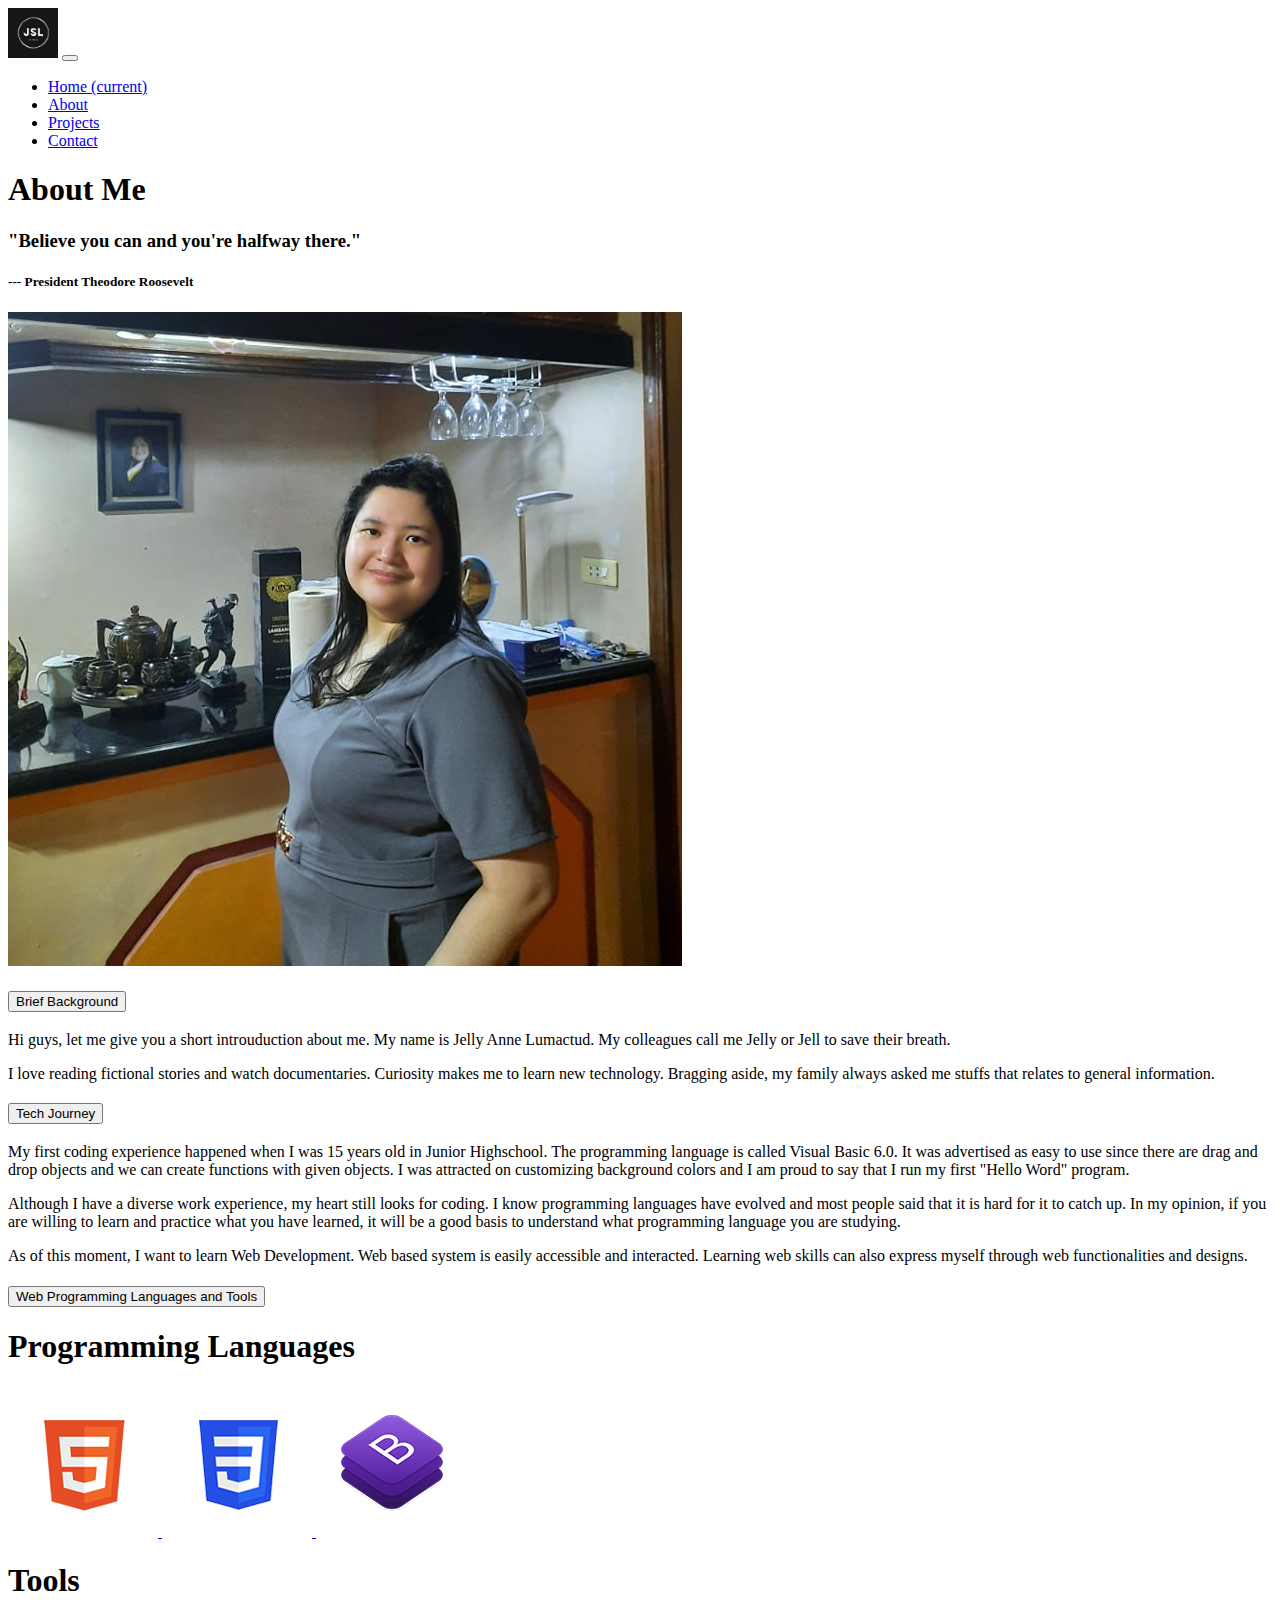
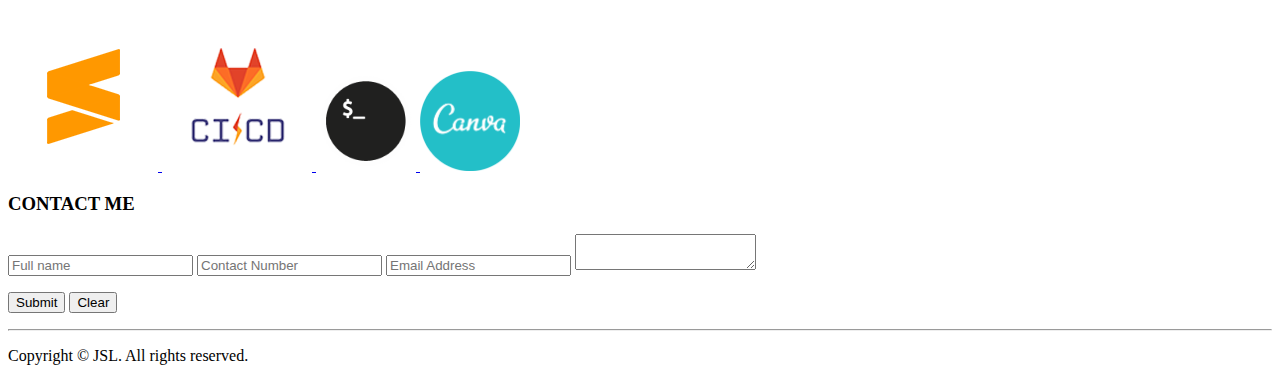
<file: aboutme.html>
<!DOCTYPE html>
<html>

	<head>

		<meta charset="utf-8">
		<meta name="viewport" content="width=device-width, initial-scale=1, shrink-to-fit=no">
    	<meta http-equiv="X-UA-Compatible" content="IE=edge">

		<title>About Me</title>

		<link rel="stylesheet" href="https://cdn.jsdelivr.net/npm/bootstrap@4.6.0/dist/css/bootstrap.min.css" integrity="sha384-B0vP5xmATw1+K9KRQjQERJvTumQW0nPEzvF6L/Z6nronJ3oUOFUFpCjEUQouq2+l" crossorigin="anonymous">
		<link rel="icon" type="image/png" href="./images/JSL_logo.png">

		<link rel="preconnect" href="https://fonts.googleapis.com">
		<link rel="preconnect" href="https://fonts.gstatic.com" crossorigin>
		<link href="https://fonts.googleapis.com/css2?family=Roboto:wght@300&display=swap" rel="stylesheet">

</head>

	<body class="bg-dark">

		    <nav class="navbar navbar-expand-lg navbar-dark bg-dark">
		      <span class="navbar-brand"><img src="images/JSL_logo.png" height="50px"></span>
		      <button class="navbar-toggler" type="button" data-toggle="collapse" data-target="#navbarSupportedContent" aria-controls="navbarSupportedContent" aria-expanded="false" aria-label="Toggle navigation">
		      <span class="navbar-toggler-icon"></span>
		      </button>
		      <div class="collapse navbar-collapse justify-content-right" id="navbarSupportedContent">
		        <ul class="navbar-nav mr-auto pl-5">
		          <li class="nav-item active">
		            <a class="nav-link" href="index.html" target="_blank">Home <span class="sr-only">(current)</span></a>
		          </li>
		          <li class="nav-item">
		            <a class="nav-link text-white" href="aboutme.html">About</a>
		          </li>
		          <li class="nav-item">
		            <a class="nav-link text-white" href="projects.html" target="_blank">Projects</a>
		          </li>
					
				      <li>

					     <a class="nav-link text-white" href="#contactme">Contact</a>

				      </li>
		        </ul>
		      </div>
		    </nav>


		<div class="container text-white text-center">

			<h1>About Me</h1>

			<div class="row">

				<div class="col text-left">
					
					<p>
						<h3 class="font-italic pt-5">
							"Believe you can and you're halfway there."
						</h3>
					</p>

					<p>
						<h5 class="text-right pr-5">
							--- President Theodore Roosevelt
						</h5>
					</p>

				</div>

				<div class="col pt-4">
					<img src="./images/me1.jpg" class="img-fluid h-50">
				</div>
				
			</div>

			<div class="accordion text-left pb-5 mb-5" id="aboutme">

				<div class="card">

					<div class="card-header" id="briefbg">
						<h3>
							<button type="button"
							class="btn 
							text-decoration-none
							text-dark"
							data-toggle="collapse"
							data-target="#bg1" 
							aria-expanded="true" 
							aria-controls="bg1">
							Brief Background</button>

						</h3>

					</div>
				

					<div id="bg1" class="collapse" aria-labelledby="briefbg" data-parent="#aboutme">

						<div class="class-body text-dark ml-5 mt-3">
							<p>
								Hi guys, let me give you a short introuduction about me. My name is
								Jelly Anne Lumactud. My colleagues call me Jelly or Jell to save their breath.
							</p>

							<p>
								I love reading fictional stories and watch documentaries. Curiosity makes me to learn new technology. Bragging aside, my family always asked me stuffs that relates to general information.
							</p>

						</div>

					</div>

				</div>

				<div class="card">

					<div class="card-header" id="techjourney">

						<h3>
							<button type="button"
							class="btn text-decoration-none
							text-dark"
							data-toggle="collapse"
							data-target="#tjourney" 
							aria-expanded="true" 
							aria-controls="tjourney">
								Tech Journey
							</button>
						</h3>
						
					</div>


					<div id="tjourney" class="collapse" aria-labelledby="techjourney" data-parent="#aboutme">

						<div class="class-body text-dark ml-5 mt-3">
							<p>
								My first coding experience happened when I was 15 years old in Junior Highschool. The programming language is called Visual Basic 6.0. It was advertised as easy to use since there are drag and drop objects and we can create functions with given objects. I was attracted on customizing background colors and I am proud to say that I run my first "Hello Word" program.

							<p>
								Although I have a diverse work experience, my heart still looks for coding. I know programming languages have evolved and most people said that it is hard for it to catch up. In my opinion, if you are willing to learn and practice what you have learned, it will be a good basis to understand what programming language you are studying.
							</p>

							<p>
								As of this moment, I want to learn Web Development. Web based system is easily accessible and interacted. Learning web skills can also express myself through web functionalities and designs.
							</p>

						</div>

					</div>
					
				</div>


				<div class="card">

					<div class="card-header" id="langtool">

						<h3>
							<button type="button"
							class="btn text-decoration-none
							text-dark"
							data-toggle="collapse"
							data-target="#langtools" 
							aria-expanded="true" 
							aria-controls="langtools">
								Web Programming Languages and Tools
							</button>
						</h3>
						
					</div>


					<div id="langtools" class="collapse" aria-labelledby="langtool" data-parent="#aboutme">

						<div class="class-body text-dark ml-5 mt-3">
							
							<p>
								<h1 class="text-center">Programming Languages</h1>
							</p>

							<p class="d-flex justify-content-center">

								<a href="https://en.wikipedia.org/wiki/HTML5" target="_blank">
									<img src="./images/logo-html5.png" />
								</a>
								
								<a href="https://en.wikipedia.org/wiki/CSS#CSS_3" target="_blank">
									<img src="./images/logo-css3.png" />
								</a>

								<a href="https://en.wikipedia.org/wiki/Bootstrap_(front-end_framework)" target="_blank">
									<img src="./images/logo-bootstrap.png" />
								</a>
								
							</p>

							<p>
								<h1 class="text-center">Tools</h1>
							</p>

							<p class="d-flex justify-content-center">

								<a href="https://en.wikipedia.org/wiki/Sublime_Text" target="_blank">
									<img src="./images/logo-sublime-text-3.png" />
								</a>

								<a href="https://en.wikipedia.org/wiki/GitLab" target="_blank">
									<img src="./images/logo-gitlab.png" />
								</a>

								<a href="https://www.gitkraken.com/blog/what-is-git-bash">
									<img src="./images/gitbash.png" width="100px" class="pt-4" />
								</a>

								<a href="https://en.wikipedia.org/wiki/Canva">
									<img src="./images/canva-logo.png" width="100px" class="pl-4 pt-4 mt-2" />
								</a>
								
							</p>

						</div>

					</div>
					
				</div>



				
			</div>
			
		</div>

		<div class="section">

		  <div class="container-fluid">

		    <div class="row justify-content-center">

		      <div class="col-md-6 col-12">

		        <h3 class="text-center font-weight-bold text-white pb-5">CONTACT ME</h3>

		          <form id="contactme">
		            <div class="form-group">
		              <input type="text" class="form-control" id="FullName" name="fname" placeholder="Full name">
		              <input type="tel" class="form-control" id="telno" name="telnum" placeholder="Contact Number">
		              <input type="email" class="form-control" id="email" name="eadd" placeholder="Email Address">
		              <textarea class="form-control"></textarea>

		              <p class="pt-4">
		                <button type="submit" class="btn btn-primary">Submit</button>
		                <button type="reset" class="btn btn-primary">Clear</button>
		              </p>

		            </div>

		          </form>

		      </div>

		    </div>

		  </div>

		</div>

		<hr>
		<footer class="text-center text-white">
		  <div class="container">
		    <div class="row">
		      <div class="col-12">
		        <p>Copyright © JSL. All rights reserved.</p>
		      </div>
		    </div>
		  </div>
		</footer>

		<script src="https://code.jquery.com/jquery-3.5.1.slim.min.js" integrity="sha384-DfXdz2htPH0lsSSs5nCTpuj/zy4C+OGpamoFVy38MVBnE+IbbVYUew+OrCXaRkfj" crossorigin="anonymous"></script>
		<script src="https://cdn.jsdelivr.net/npm/bootstrap@4.6.0/dist/js/bootstrap.bundle.min.js" integrity="sha384-Piv4xVNRyMGpqkS2by6br4gNJ7DXjqk09RmUpJ8jgGtD7zP9yug3goQfGII0yAns" crossorigin="anonymous"></script>
	</body>

</html>
</file>
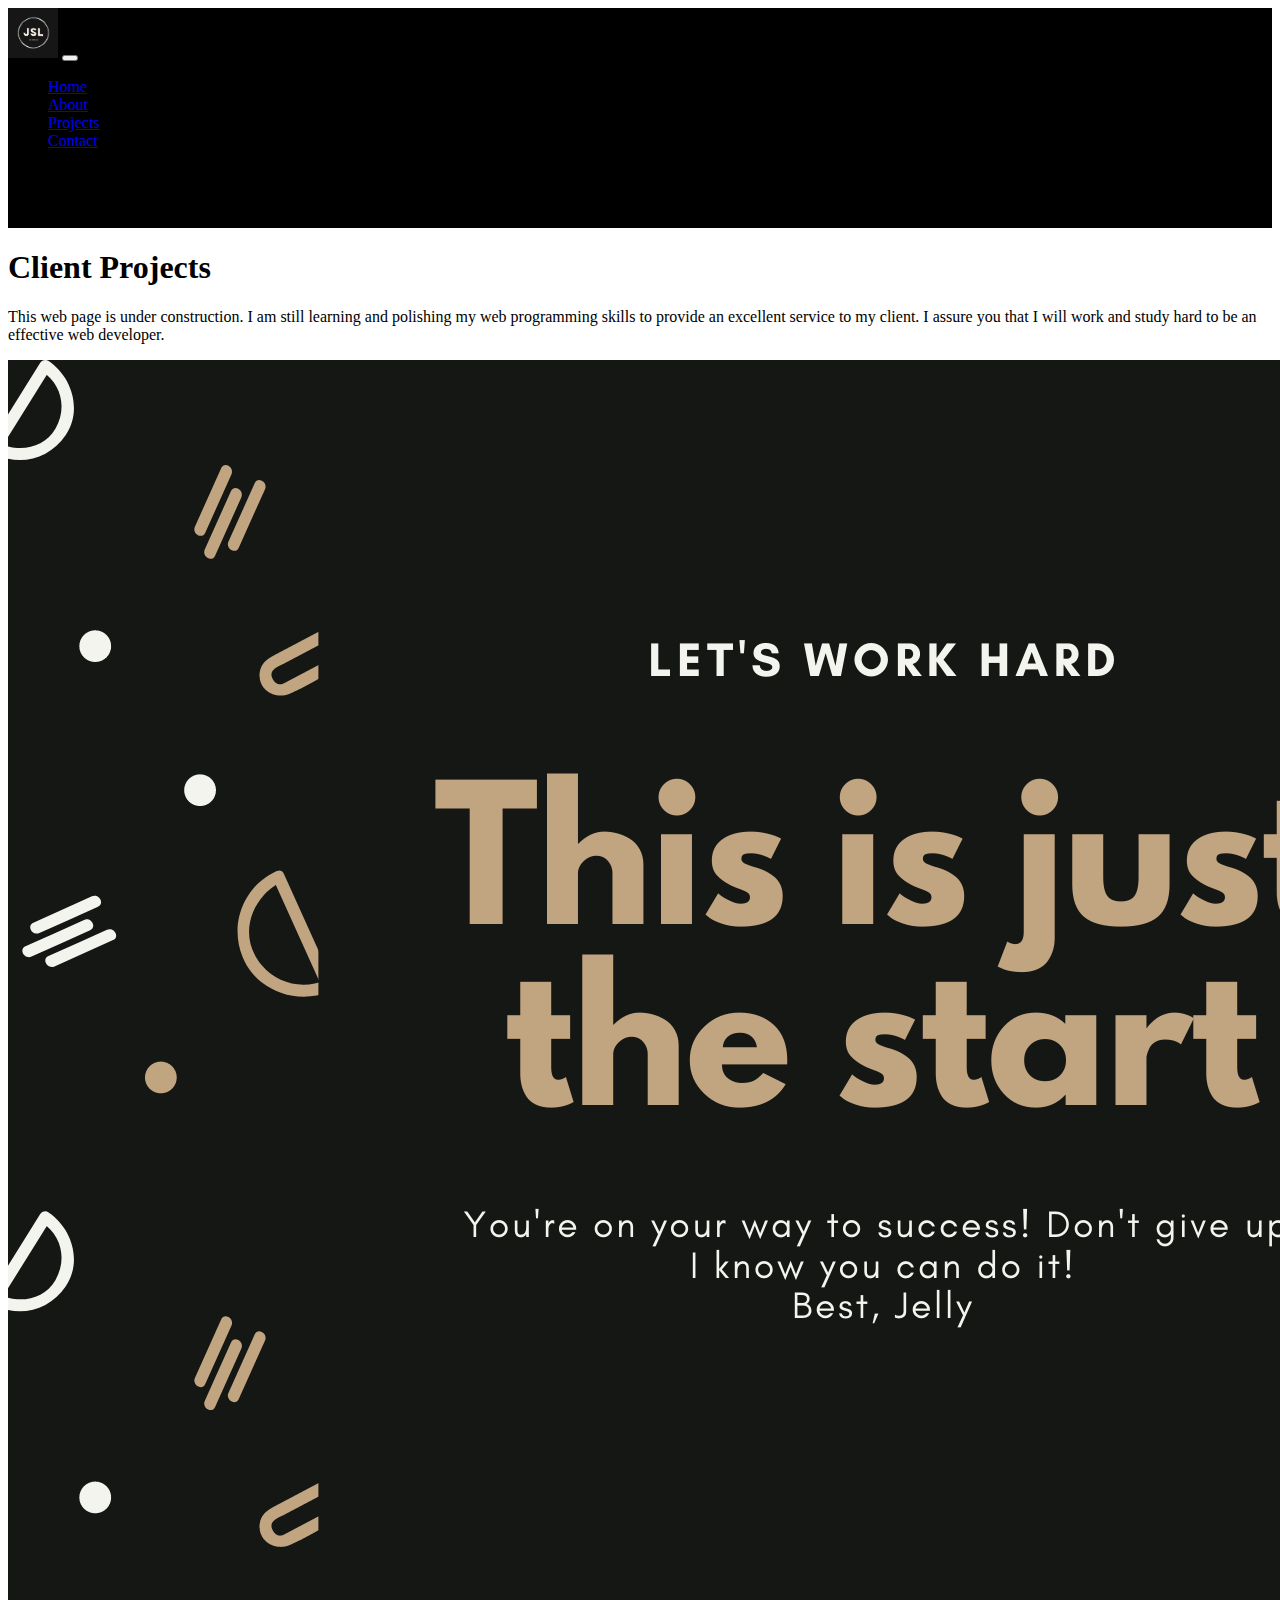
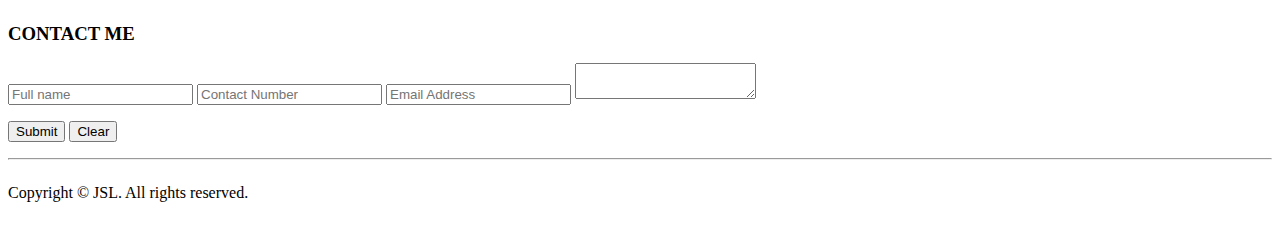
<file: projects.html>
<!DOCTYPE html>
<html>

	<head>

		<meta charset="utf-8">
		<meta name="viewport" content="width=device-width, initial-scale=1, shrink-to-fit=no">
		<meta http-equiv="X-UA-Compatible" content="IE=edge">
		<title>Projects</title>

		<link rel="stylesheet" href="https://cdn.jsdelivr.net/npm/bootstrap@4.6.0/dist/css/bootstrap.min.css" integrity="sha384-B0vP5xmATw1+K9KRQjQERJvTumQW0nPEzvF6L/Z6nronJ3oUOFUFpCjEUQouq2+l" crossorigin="anonymous">
		<link rel="icon" type="image/png" href="./images/JSL_logo.png">
		<link rel="stylesheet" type="text/css" href="style.css">
		<link rel="preconnect" href="https://fonts.googleapis.com">
		<link rel="preconnect" href="https://fonts.gstatic.com" crossorigin>
		<link href="https://fonts.googleapis.com/css2?family=Roboto:wght@300&display=swap" rel="stylesheet">

	</head>

	<body class="bg-dark">

		<nav class="navbar navbar-expand-lg navbar-dark bg-dark">
			
			<span class="navbar-brand"><img src="images/JSL_logo.png" height="50px"></span>
			
			<button class="navbar-toggler" type="button" data-toggle="collapse" data-target="#navbarSupportedContent" aria-controls="navbarSupportedContent" aria-expanded="false" aria-label="Toggle navigation">
			      
			      <span class="navbar-toggler-icon"></span>

			</button>
			
				<div class="collapse navbar-collapse justify-content-right" id="navbarSupportedContent">
			        
			        <ul class="navbar-nav mr-auto pl-5">

			          <li class="nav-item active">

			            <a class="nav-link" href="index.html" target="_blank">Home</a>

			          </li>

			          <li class="nav-item">

			            <a class="nav-link text-white" href="aboutme.html" target="_blank">About</a>

			          </li>

			          <li class="nav-item">

			            <a class="nav-link text-white" href="projects.html">Projects</a>

			          </li>
						
					  <li>

						<a class="nav-link text-white" href="#contactme">Contact</a>

					  </li>

					</ul>

			    </div>

			    <iframe src="https://free.timeanddate.com/clock/i814f5yb/n145/tlph/fn6/fs16/fcfff/tc000/ftb/bas2/bat1/bacfff/pa8/tt0/tw1/th2/ta1/tb4" frameborder="0" width="212" height="58">
			    </iframe>
			      
		</nav>


		<section>

			<div class="jumbotron bg-dark">

			  <div class="container text-white bg-dark">

			    <h1 class="display-3 font-weight-bold">Client Projects</h1>

			    <p class="lead">This web page is under construction. I am still learning and polishing my web programming skills to provide an excellent service to my client. I assure you that I will work and study hard to be an effective web developer.</p>


			  </div>

			</div>
		      
		</section>


		<section>
		
		  <div class="jumbotron text-center bg-dark" id="projects">

		    <div class="container">

		      <div class="row justify-content-center">

		        <div class="col-12">

		          <img src="./images/encouragement.png" class="img-fluid">
		         
		        </div>

		      </div>
		      
		    </div>

		  </div>  

		</section>



		<div class="section">

		  <div class="container-fluid">

		    <div class="row justify-content-center">

		      <div class="col-md-6 col-12">

		        <h3 class="text-center font-weight-bold text-white">CONTACT ME</h3>

		          <form id="contactme">
		            <div class="form-group">
		              <input type="text" class="form-control" id="FullName" name="fname" placeholder="Full name">
		              <input type="tel" class="form-control" id="telno" name="telnum" placeholder="Contact Number">
		              <input type="email" class="form-control" id="email" name="eadd" placeholder="Email Address">
		              <textarea class="form-control"></textarea>

		              <p class="pt-4">
		                <button type="submit" class="btn btn-primary">Submit</button>
		                <button type="reset" class="btn btn-primary">Clear</button>
		              </p>

		            </div>

		          </form>

		      </div>

		    </div>

		  </div>

		</div>


		<hr>
		<footer class="text-center text-white">
		  <div class="container">
		    <div class="row">
		      <div class="col-12">
		        <p>Copyright © JSL. All rights reserved.</p>
		      </div>
		    </div>
		  </div>
		</footer>


		<script src="https://code.jquery.com/jquery-3.5.1.slim.min.js" integrity="sha384-DfXdz2htPH0lsSSs5nCTpuj/zy4C+OGpamoFVy38MVBnE+IbbVYUew+OrCXaRkfj" crossorigin="anonymous"></script>
		<script src="https://cdn.jsdelivr.net/npm/bootstrap@4.6.0/dist/js/bootstrap.bundle.min.js" integrity="sha384-Piv4xVNRyMGpqkS2by6br4gNJ7DXjqk09RmUpJ8jgGtD7zP9yug3goQfGII0yAns" crossorigin="anonymous"></script>
	</body>

</html>
</file>
<file: style.css>
.navbar {
	background-color: black;
	direction: flex ;
}

.container {
	display: inline-block;
	position: relative;
}

.container a {
	direction: flex;
	position: relative;
	bottom: 3em;
	left:5em;
	background-color:#8F0005;
	border-radius:1.5em;
	color:white;
	text-transform:uppercase;
	padding-left: 1em;
	padding-right: 1em;
}

@media screen (max-width: 360px) {
	.projects {
		width: 100%;
		display: block;
		margin-left: 4px;  
		margin-top: 10px;
		float: right;
	}
}
</file>
